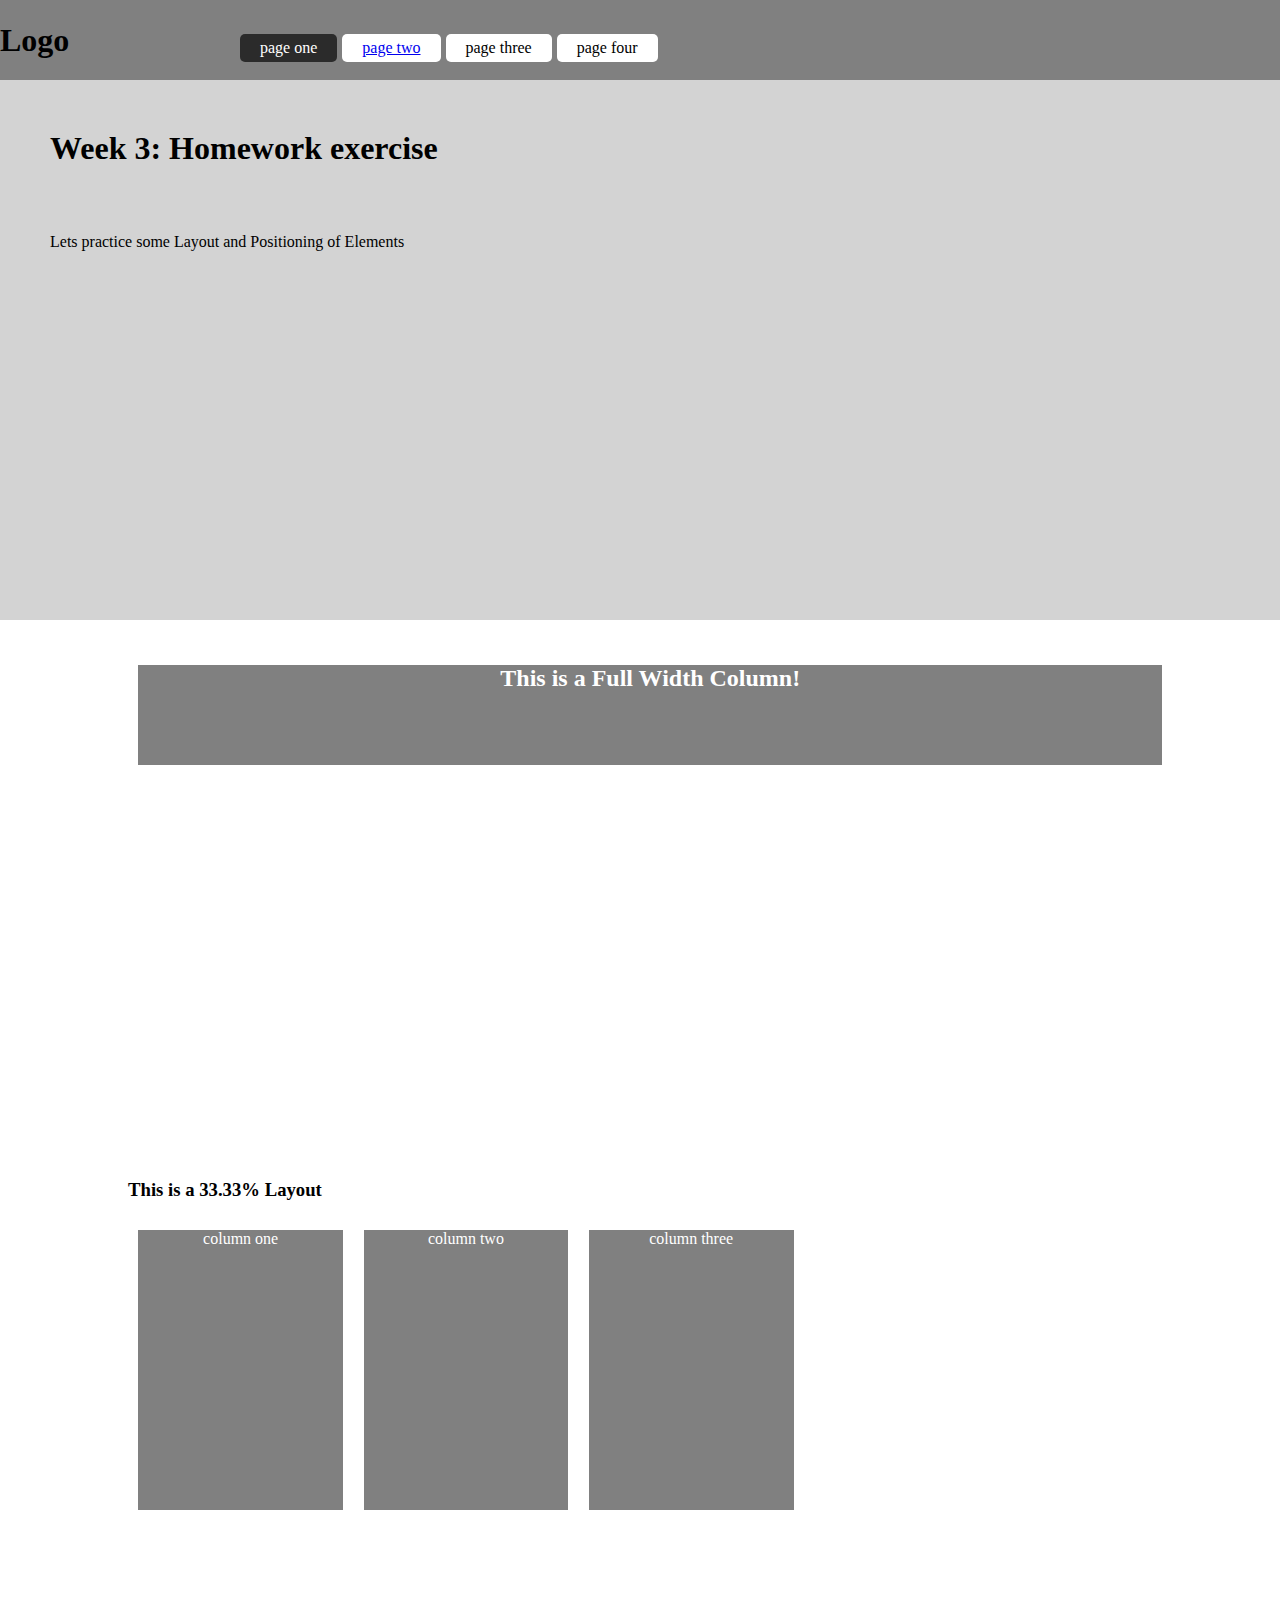
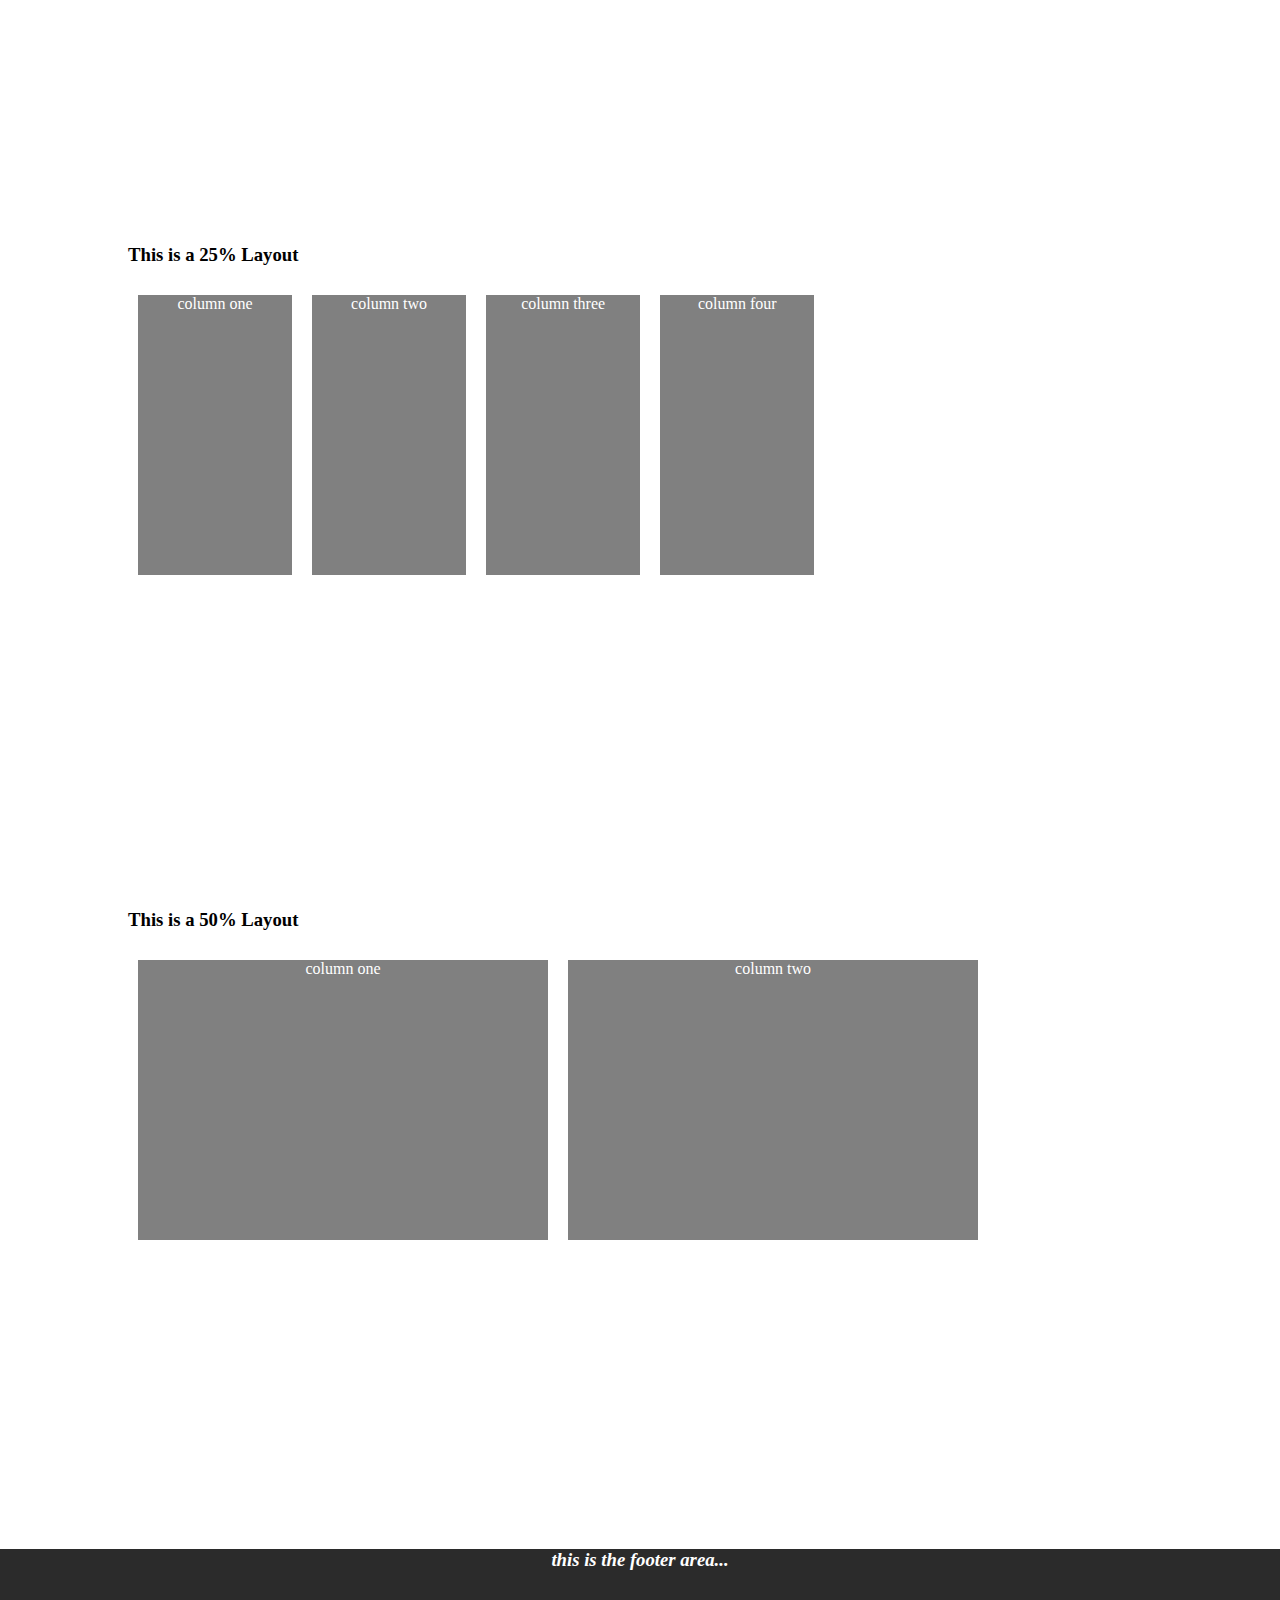
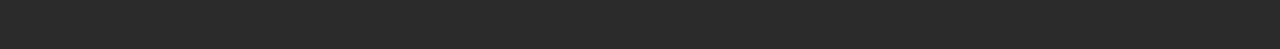
<file: pages/index.html>
<!DOCTYPE html>
<html lang="en">
<head>
    <meta charset="UTF-8">
    <meta http-equiv="X-UA-Compatible" content="IE=edge">
    <meta name="viewport" content="width=device-width, initial-scale=1.0">
    <title>Week 3: Homework exercise</title>
    <link rel="stylesheet" href="../css/main.css">
</head>

   

<body>
    <nav>
        <div class="logo"><h1>Logo</h1></div>
        <div class="nav con">
            <ul>
                <li id="page_1">page one</li>
                <li><a href="./page2.html">page two</a></li>
                <li>page three</li>
                <li>page four</li>
            </ul>
        </div>
    </nav>


    <header>
        <h1>Week 3: Homework exercise </h1>
        <p>Lets practice some Layout and Positioning of Elements</p>
    </header>
 
 </div>
    <section class="full"> 
       
        <div class="col-12"><h2>This is a Full Width Column!</h2></div>
    </section>

 <section class="third">
        <H3>This is a 33.33% Layout</H3>
         <div class="col-4">column one</div>
         <div class="col-4">column two</div>
         <div class="col-4">column three</div>
    </section>

<section class="quater">
    <h3>This is a 25% Layout</h3>
         <div class="col-3">column one</div>
         <div class="col-3">column two</div>
         <div class="col-3">column three</div>
         <div class="col-3">column four</div>
</section>

<section class="half">
    <h3>This is a 50% Layout</h3>
         <div class="col-6">column one</div>
         <div class="col-6">column two</div>
</section>
   
    <footer><h3><i>this is the footer area...</i></h3></footer>







</body>
</html>
</file>
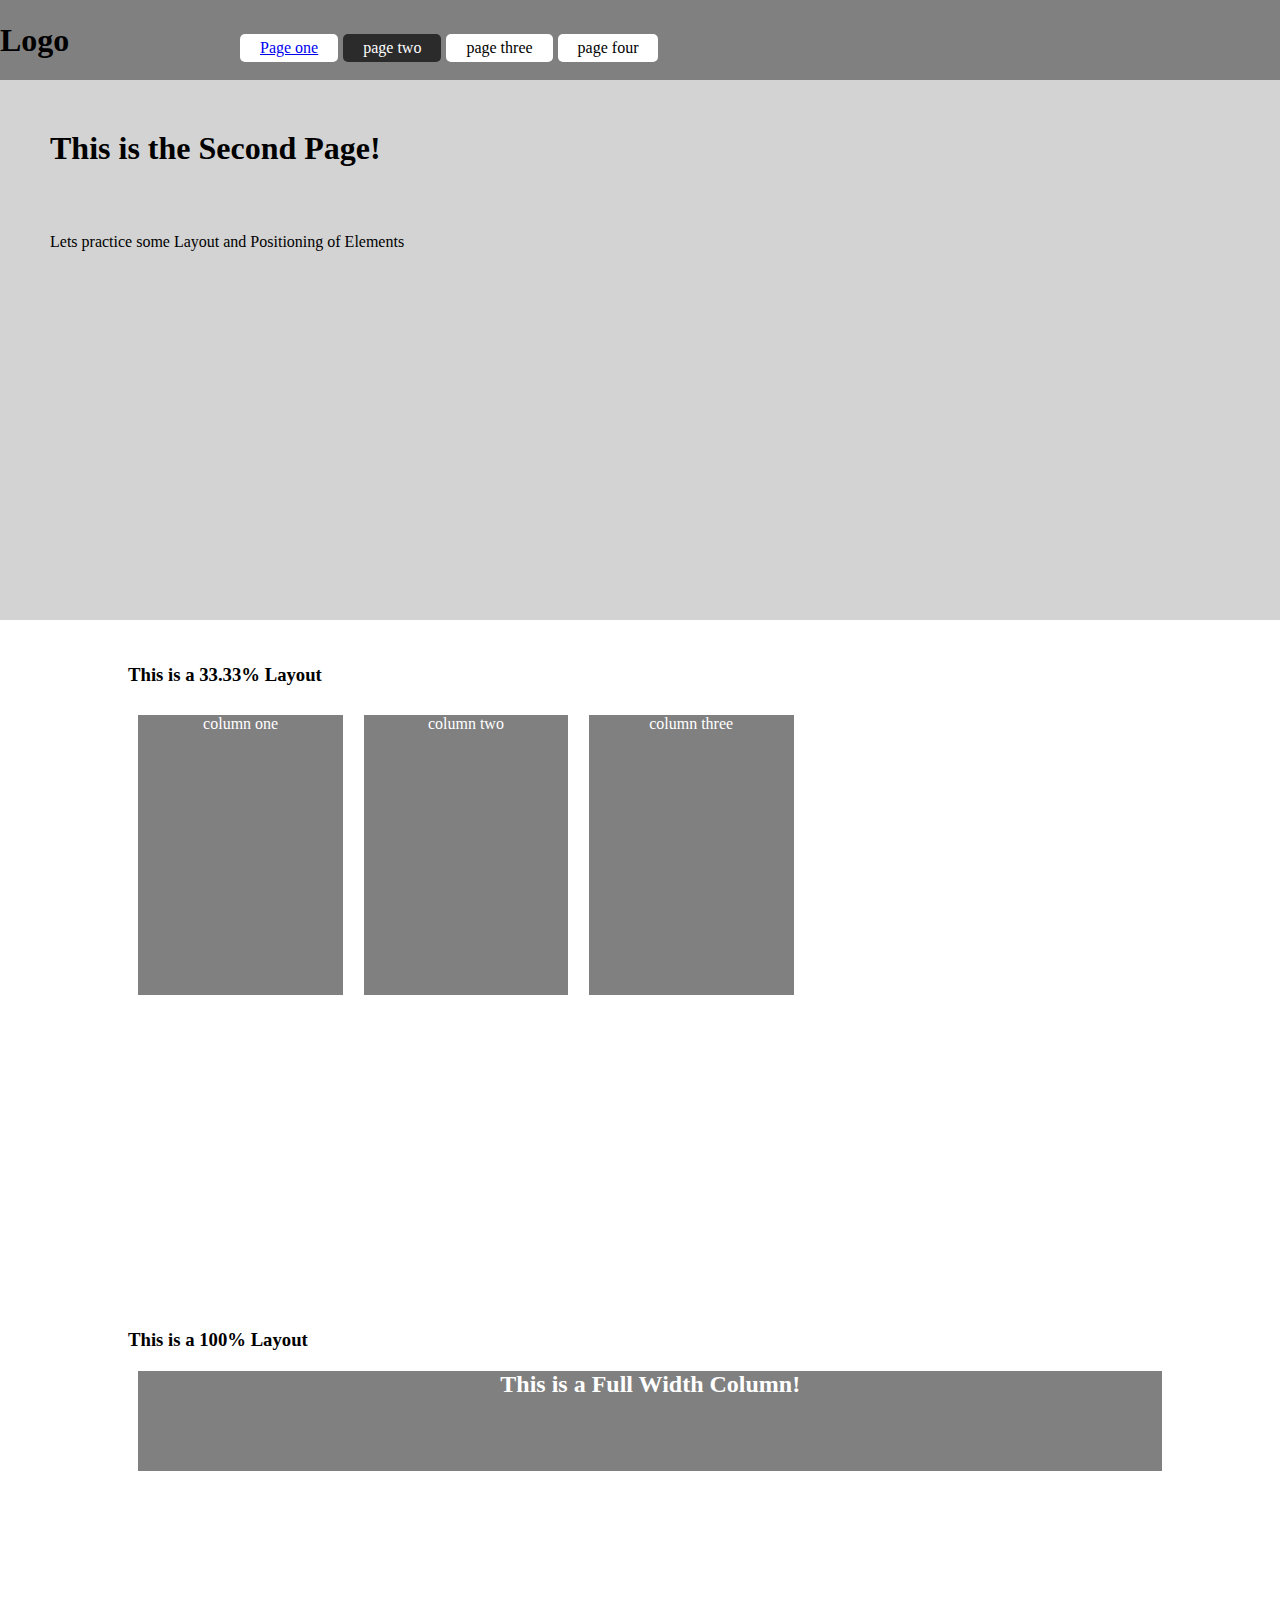
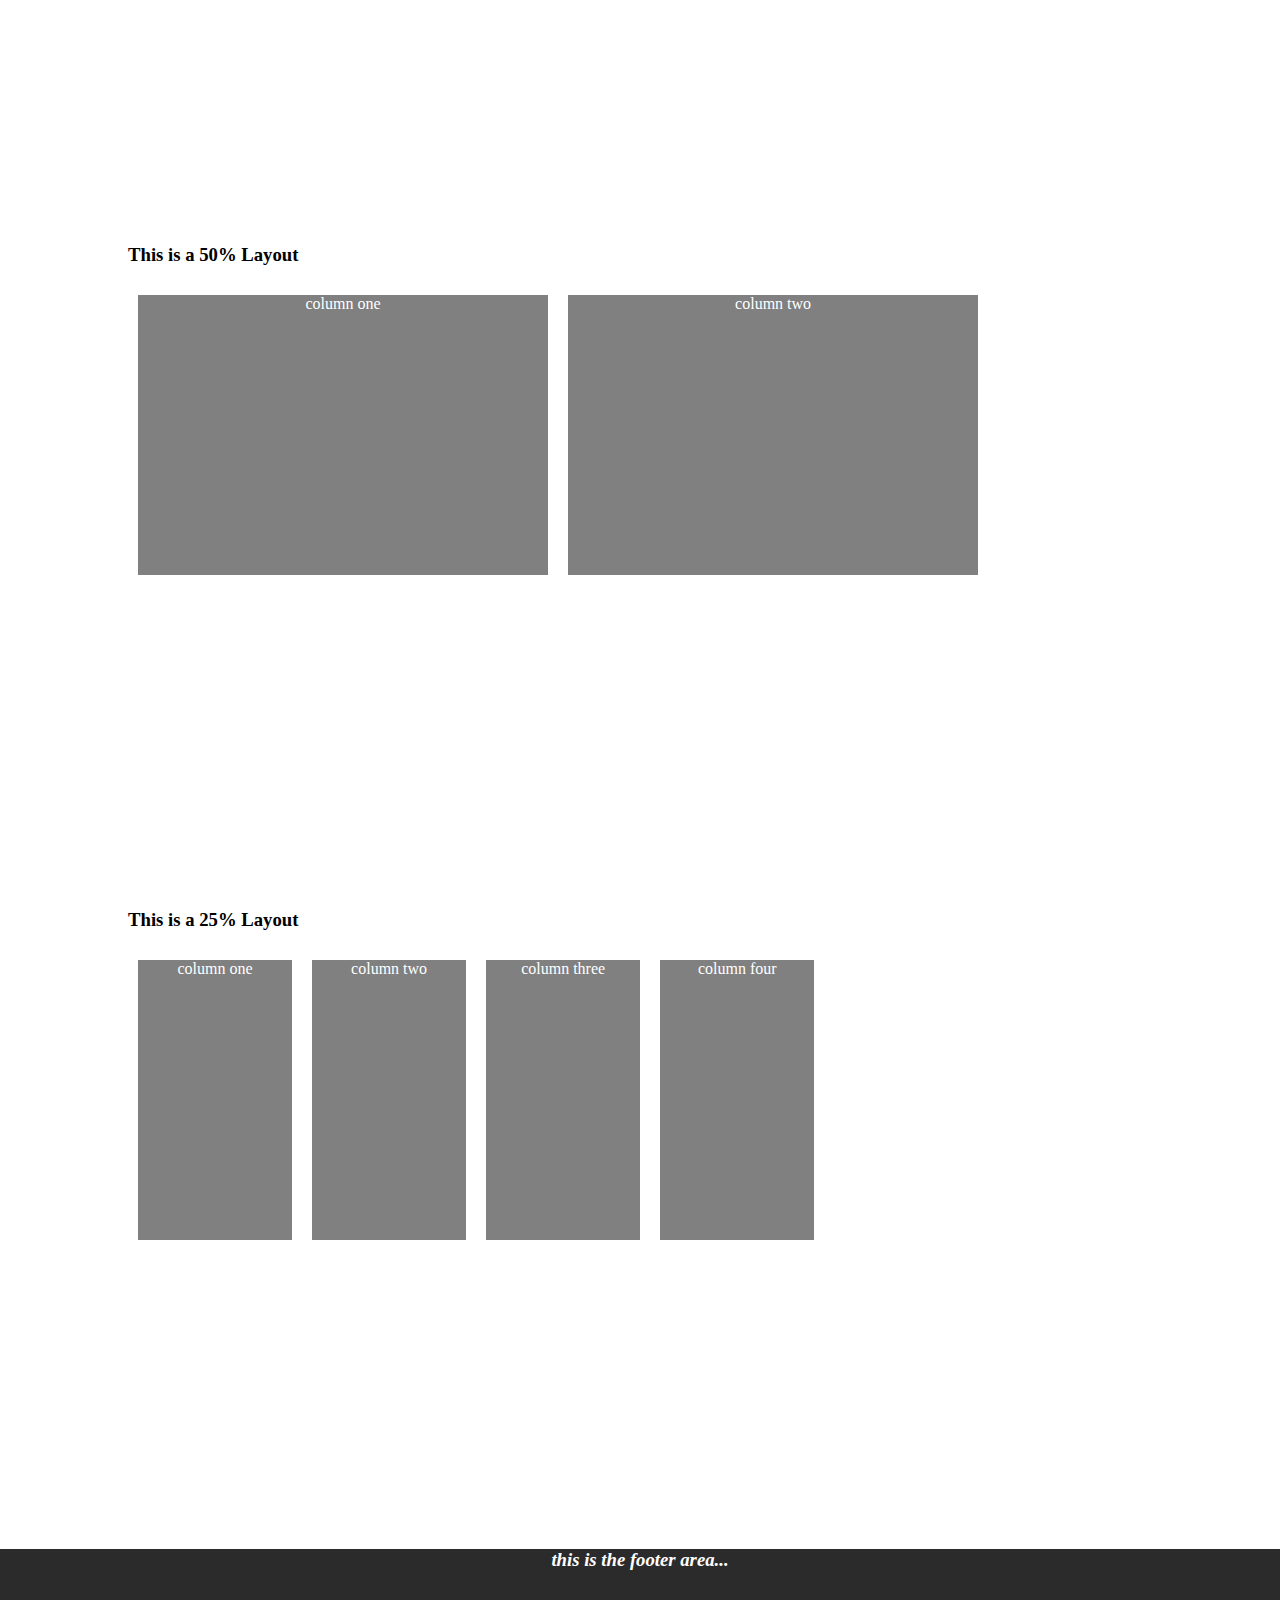
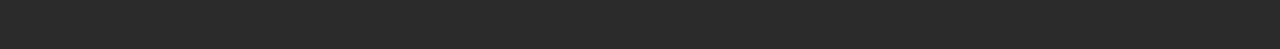
<file: pages/page2.html>
<!DOCTYPE html>
<html lang="en">
<head>
    <meta charset="UTF-8">
    <meta http-equiv="X-UA-Compatible" content="IE=edge">
    <meta name="viewport" content="width=device-width, initial-scale=1.0">
    <title>Week 3: Homework exercise</title>
    <link rel="stylesheet" href="../css/main2.css">
</head>

   

<body>
    <nav>
        <div class="logo"><h1>Logo</h1></div>
        <div class="nav con">
            <ul>
                <li><a href="./index.html">Page one</a></li>
                <li id="page_2">page two</li>
                <li>page three</li>
                <li>page four</li>
            </ul>
        </div>
    </nav>


    <header>
        <h1>This is the Second Page! </h1>
        <p>Lets practice some Layout and Positioning of Elements</p>
    </header>
 
 </div>
    
   

 <section class="third">
        <H3>This is a 33.33% Layout</H3>
         <div class="col-4">column one</div>
         <div class="col-4">column two</div>
         <div class="col-4">column three</div>
    </section>


    <section class="full"> 
       <h3>This is a 100% Layout</h3>
        <div class="col-12"><h2>This is a Full Width Column!</h2></div>
    </section>

    <section class="half">
        <h3>This is a 50% Layout</h3>
             <div class="col-6">column one</div>
             <div class="col-6">column two</div>
    </section>


<section class="quater">
    <h3>This is a 25% Layout</h3>
         <div class="col-3">column one</div>
         <div class="col-3">column two</div>
         <div class="col-3">column three</div>
         <div class="col-3">column four</div>
</section>


   
    <footer><h3><i>this is the footer area...</i></h3></footer>







</body>
</html>
</file>
<file: css/main.css>
html,body,h1{
  margin: 0;
  padding: 0;
}

nav{
  width: 100%;
  height: 80px;
  background-color: grey;
  display: flex;
  align-items: center;
 
  padding-right: 10%;
}
header{
  width: 100%;
  height: 60vh;
  background-color: lightgray;
  
}

footer{
  width: 100%;
  height: 100px;
  background-color:#2b2b2b;
  color: white;
  text-align: center;
}

section{
   width: 80%;
   padding-left: 10%;
   padding-right: 10%;
   padding-top: 25px;
   padding-bottom: 25%;
}

.full{
  height: 170px;
  
}

.col-12{
  width: 100%;
  height: 100px;
  background-color: grey;
  text-align: center;
  margin: 1%;
  color: white;
  
}

.third{
  height: 320px;
}
.col-4{
  width: 20%;
  height: 280px;
  background-color: grey;
  text-align: center;
  margin: 1%;
  float: left;
  color: white;
}

.quater{
  height: 320px;
}

.col-3{
  width: 15%;
  height: 280px;
  background-color: grey;
  text-align: center;
  margin: 1%;
  float: left;
  color: white;
}
.half{
  height: 320px;
}

.col-6{
  width: 40%;
  height: 280px;
  background-color: grey;
  text-align: center;
  margin: 1%;
  float: left;
  color: white;
  float: left;
}
  


.logo{
  width: 200px;
  float: left
}

.nav-con{
    width: 550px;
    height: 50px;
    float: right;
    margin-top: 5px;
    
}

.nav-con,ul{
  list-style: none;
}

.nav-con,li{
     float: left;
     height: 28px;
     background-color: white;
     border-radius: 5px;
     padding-left: 20px;
     padding-right: 20px;
     margin-top: 10px;
     margin-bottom: 10px;
     
}


li{
  margin-right: 5px;
  display: grid;
  place-items: center;

}

header>*{
  padding-top: 50px;
  margin-left: 50px;
}

#page_1{
  background-color: #2b2b2b;
  color: white;
}
</file>
<file: css/main2.css>
html,body,h1{
    margin: 0;
    padding: 0;
  }
  
  nav{
    width: 100%;
    height: 80px;
    background-color: grey;
    display: flex;
    align-items: center;
   
    padding-right: 10%;
  }
  header{
    width: 100%;
    height: 60vh;
    background-color: lightgray;
    
  }
  
  footer{
    width: 100%;
    height: 100px;
    background-color:#2b2b2b;
    color: white;
    text-align: center;
  }
  
  section{
     width: 80%;
     padding-left: 10%;
     padding-right: 10%;
     padding-top: 25px;
     padding-bottom: 25%;
  }
  
  .full{
    height: 170px;
    
  }
  
  .col-12{
    width: 100%;
    height: 100px;
    background-color: grey;
    text-align: center;
    margin: 1%;
    color: white;
    
  }
  
  .third{
    height: 320px;
  }
  .col-4{
    width: 20%;
    height: 280px;
    background-color: grey;
    text-align: center;
    margin: 1%;
    float: left;
    color: white;
  }
  
  .quater{
    height: 320px;
  }
  
  .col-3{
    width: 15%;
    height: 280px;
    background-color: grey;
    text-align: center;
    margin: 1%;
    float: left;
    color: white;
  }
  .half{
    height: 320px;
  }
  
  .col-6{
    width: 40%;
    height: 280px;
    background-color: grey;
    text-align: center;
    margin: 1%;
    float: left;
    color: white;
    float: left;
  }
    
  
  
  .logo{
    width: 200px;
    float: left
  }
  
  .nav-con{
      width: 550px;
      height: 50px;
      float: right;
      margin-top: 5px;
      
  }
  
  .nav-con,ul{
    list-style: none;
  }
  
  .nav-con,li{
       float: left;
       height: 28px;
       background-color: white;
       border-radius: 5px;
       padding-left: 20px;
       padding-right: 20px;
       margin-top: 10px;
       margin-bottom: 10px;
       
  }
  
  
  li{
    margin-right: 5px;
    display: grid;
    place-items: center;
  
  }
  
  header>*{
    padding-top: 50px;
    margin-left: 50px;
  }
  
  #page_2{
    background-color: #2b2b2b;
    color:white;
  }
</file>
